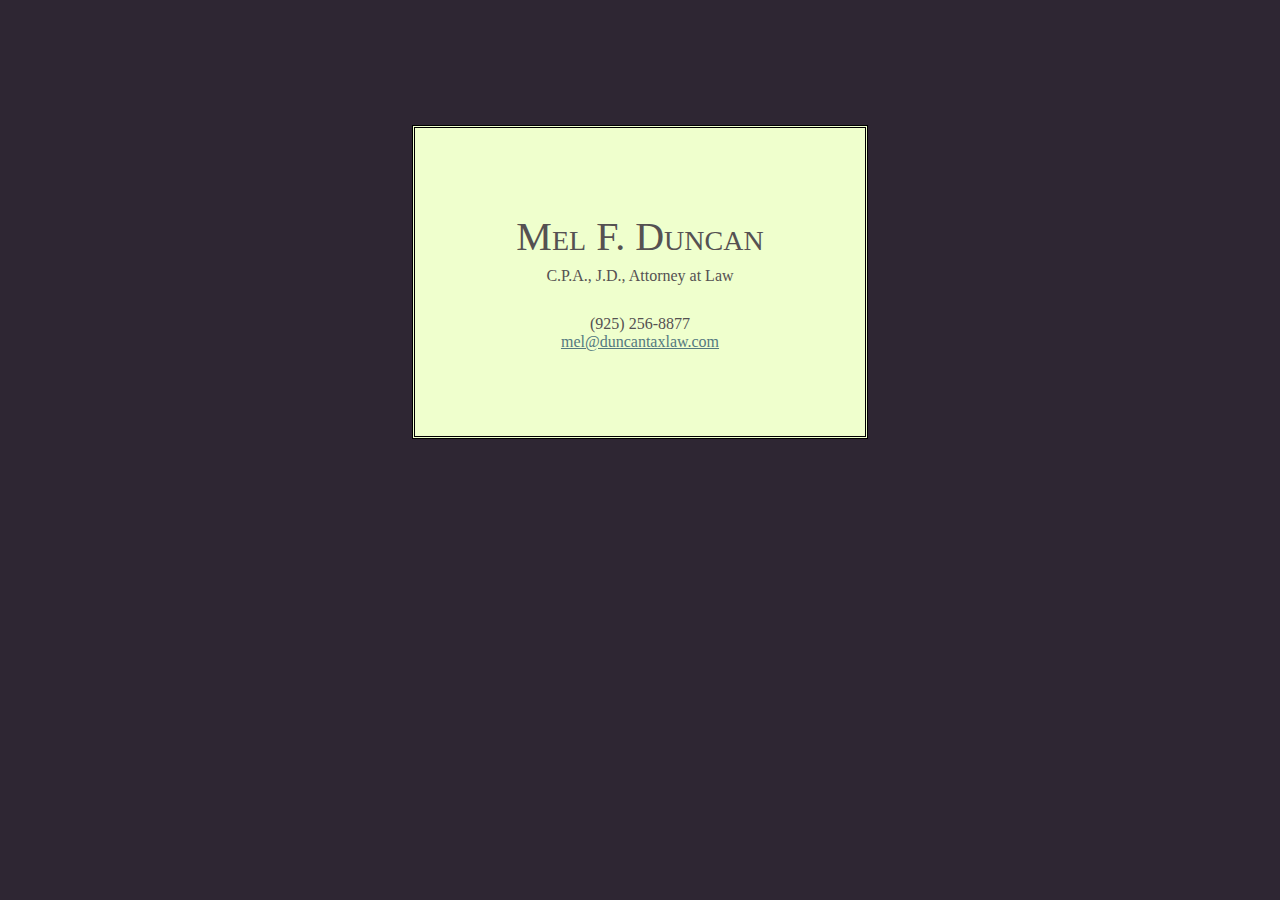
<file: index.html>
<!doctype html>
<html lang="en-us">
<head>
    <meta charset="utf-8">
    <meta name="description" content="Mel F. Duncan Tax Law">
    <title>Mel F. Duncan :: Tax Law</title>
    <link href="styles.css" rel="stylesheet" type="text/css">
</head>
<body>
    <div id="main">
        <div id="name">Mel F. Duncan</div>
        <div id="title">C.P.A., J.D., Attorney at Law</div>
        <div id="contact">
        (925) 256-8877<br>
        <a href="mailto:mel@duncantaxlaw.com">mel@duncantaxlaw.com</a>
        </div>
    </div>
</body>
</html>
</file>
<file: styles.css>
body {
    background-color: #2E2633;
    font-family: Georgia, serif;
    color: #555152;
}

#main {
    width: 450px;
    margin: 125px auto;
    text-align: center;
    border: 3px double #000000;
    background-color: #EFFFCD;
    padding-top: 85px;
    padding-bottom: 85px;
}

#name {
    font-variant: small-caps;
    font-size: 40px;
    margin-bottom: 7px;
}

#title {
    font-size: 16px;
}

#contact {
    margin-top: 30px;
}

a {
    color: #547980;
}
</file>
